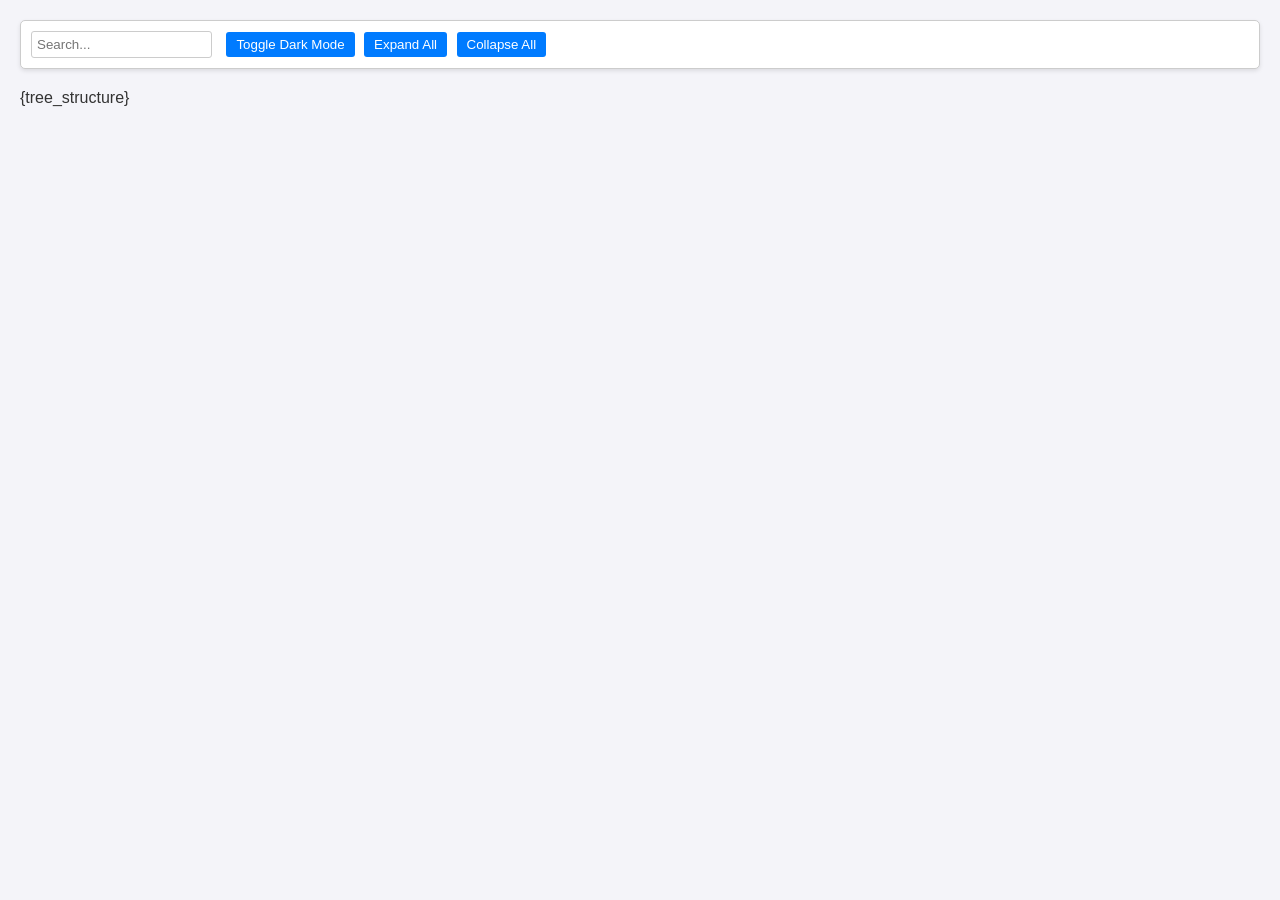
<file: template.html>
<!DOCTYPE html>
<html lang="en">
<head>
    <meta charset="UTF-8">
    <meta name="viewport" content="width=device-width, initial-scale=1.0">
    <title>Tree View</title>
    <link rel="stylesheet" href="styles.css">
</head>
<body>
    <div class="controls">
        <input type="text" id="search" placeholder="Search..." oninput="searchAndHighlight()">
        <button onclick="toggleDarkMode()">Toggle Dark Mode</button>
        <button onclick="expandAll()">Expand All</button>
        <button onclick="collapseAll()">Collapse All</button>
    </div>
    <div id="tree">
        {tree_structure}
    </div>
    <script src="script.js"></script>
</body>
</html>
</file>
<file: styles.css>
body {
    font-family: Arial, sans-serif;
    margin: 0;
    padding: 20px;
    background-color: #f4f4f9;
    color: #333;
}

.dark-mode {
    background-color: #121212;
    color: #e0e0e0;
}

ul {
    list-style-type: none;
    padding-left: 20px;
}

.folder {
    font-weight: bold;
    cursor: pointer;
    color: #007BFF;
}

.folder:hover {
    text-decoration: underline;
}

.hidden {
    display: none;
}

.highlight {
    background-color: #ffcc80; /* A muted orange color */
    color: #333; /* Dark text for contrast */
}

.controls {
    margin-bottom: 20px;
    padding: 10px;
    background-color: #fff;
    border: 1px solid #ccc;
    border-radius: 5px;
    box-shadow: 0 2px 4px rgba(0, 0, 0, 0.1);
}

.controls input {
    padding: 5px;
    margin-right: 10px;
    border: 1px solid #ccc;
    border-radius: 3px;
}

.controls button {
    padding: 5px 10px;
    margin-right: 5px;
    border: none;
    border-radius: 3px;
    background-color: #007BFF;
    color: white;
    cursor: pointer;
}

.controls button:hover {
    background-color: #0056b3;
}
</file>
